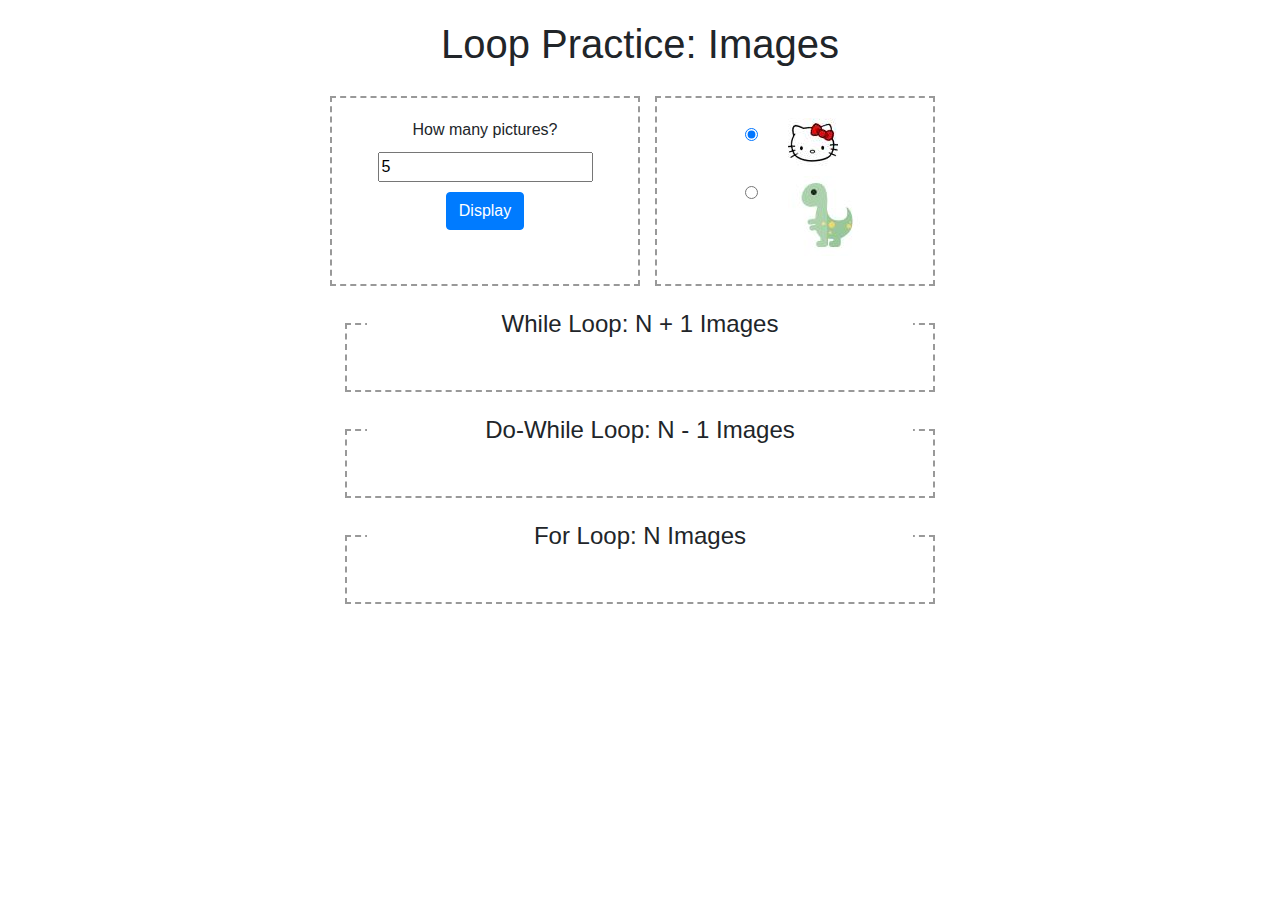
<file: javascript-loop-practice/index.html>
<!doctype html>
<html>
<head>
    <meta charset="utf-8">
    <link rel="stylesheet" href="https://stackpath.bootstrapcdn.com/bootstrap/4.3.1/css/bootstrap.min.css"
          integrity="sha384-ggOyR0iXCbMQv3Xipma34MD+dH/1fQ784/j6cY/iJTQUOhcWr7x9JvoRxT2MZw1T" crossorigin="anonymous">
    <link rel="stylesheet" href="loops.css">

    <title>Looping to Display Images</title>
</head>

<body>
    <div class="container text-center w-50">
        <h1>Loop Practice: Images</h1>

        <div class="row">
            <div class="col-6" id="form">
                How many pictures?
                <br>
                <input type="number" value="5" id="numPics">
                <br>
                <button class="btn btn-primary">Display</button>
            </div>

            <div class="col-6">
                <fieldset>
                    <div class="row">
                        <div class="col-5 text-right">
                            <input type="radio" id="picture-hk" name="pictureSelect" value="hk.jpg" checked/>
                        </div>
                        <div class="col text-left">
                            <label for="picture-hk">
                                <img src="img/hk.jpg" alt="Hello Kitty"/>
                            </label>
                        </div>
                        <br/>
                    </div>
                    <div class="row">
                        <div class="col-5 text-right">
                            <input type="radio" id="picture-dino" name="pictureSelect" value="dino.jpg"/>
                        </div>
                        <div class="col text-left">
                            <label for="picture-dino">
                                <img src="img/dino.jpg" alt="Dinosaur"/>
                            </label>
                        </div>
                    </div>
                </fieldset>
            </div>
        </div>

        <div class="row">
            <div class="col-12">
                <fieldset>
                    <legend>While Loop: <span id="while-num">N + 1</span> Images</legend>
                    <div id="while-loop" class="imageHolder">
                    </div>
                </fieldset>
            </div>
        </div>

        <div class="row">
            <div class="col-12">
                <fieldset>
                    <legend>Do-While Loop: <span id="do-while-num">N - 1</span> Images</legend>
                    <div id="do-while-loop" class="imageHolder">
                    </div>
                </fieldset>
            </div>
        </div>

        <div class="row">
            <div class="col-12">
                <fieldset>
                    <legend>For Loop: <span id="for-num">N</span> Images</legend>
                    <div id="for-loop" class="imageHolder">
                    </div>
                </fieldset>
            </div>
        </div>
    </div>
</body>

<!-- jQuery first, then Popper.js, then Bootstrap JS -->
<script src="https://code.jquery.com/jquery-3.3.1.slim.min.js"
        integrity="sha384-q8i/X+965DzO0rT7abK41JStQIAqVgRVzpbzo5smXKp4YfRvH+8abtTE1Pi6jizo"
        crossorigin="anonymous"></script>
<script src="https://cdnjs.cloudflare.com/ajax/libs/popper.js/1.14.7/umd/popper.min.js"
        integrity="sha384-UO2eT0CpHqdSJQ6hJty5KVphtPhzWj9WO1clHTMGa3JDZwrnQq4sF86dIHNDz0W1"
        crossorigin="anonymous"></script>
<script src="https://stackpath.bootstrapcdn.com/bootstrap/4.3.1/js/bootstrap.min.js"
        integrity="sha384-JjSmVgyd0p3pXB1rRibZUAYoIIy6OrQ6VrjIEaFf/nJGzIxFDsf4x0xIM+B07jRM"
        crossorigin="anonymous"></script>
<script src="images.js"></script>

</html>
</file>
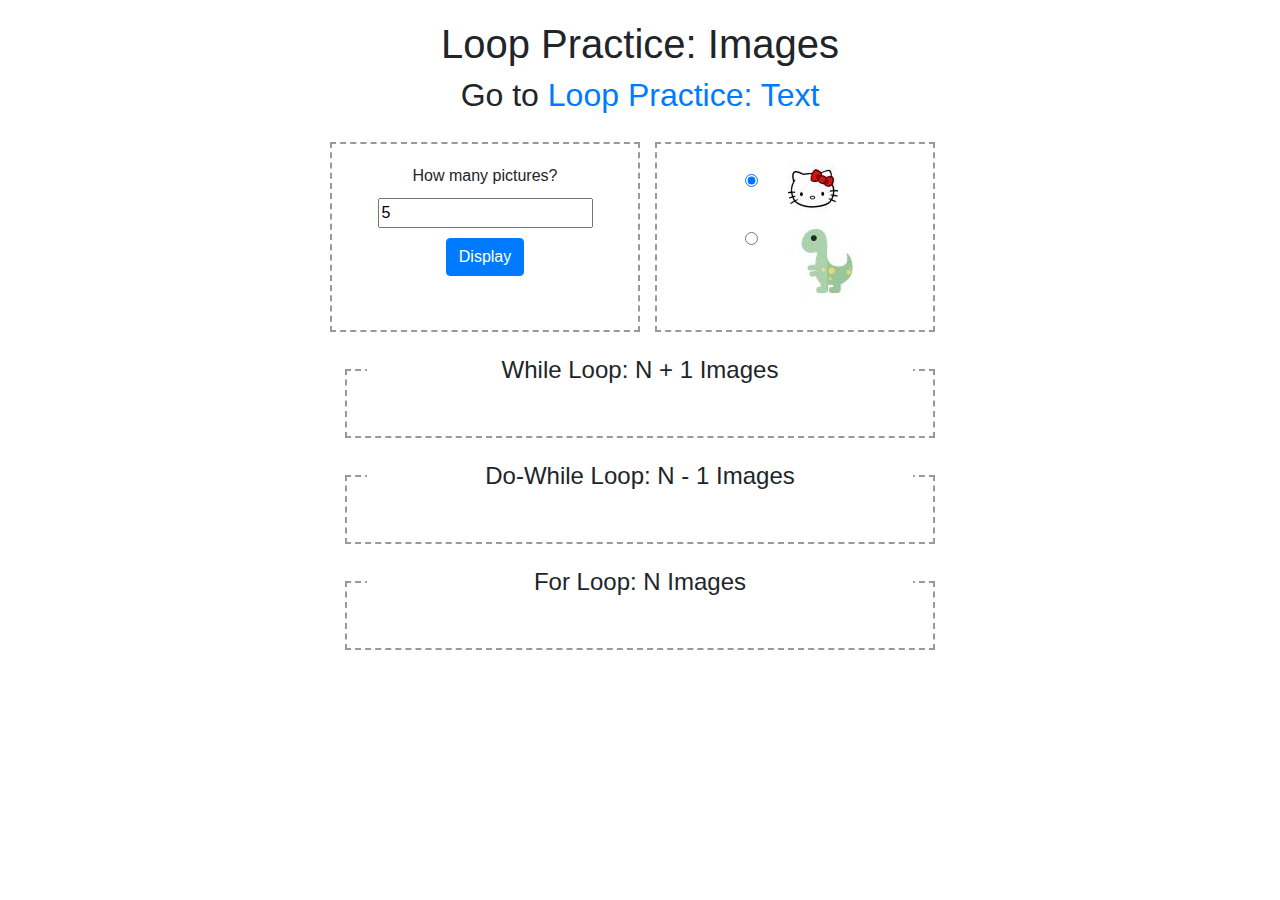
<file: javascript-loop-practice/complete/index.html>
<!doctype html>
<html>
<head>
    <meta charset="utf-8">
    <link rel="stylesheet" href="https://stackpath.bootstrapcdn.com/bootstrap/4.3.1/css/bootstrap.min.css"
          integrity="sha384-ggOyR0iXCbMQv3Xipma34MD+dH/1fQ784/j6cY/iJTQUOhcWr7x9JvoRxT2MZw1T" crossorigin="anonymous">
    <link rel="stylesheet" href="../loops.css">

    <title>Looping to Display Images</title>
</head>

<body>
    <div class="container text-center w-50">
        <h1>Loop Practice: Images</h1>
        <h2>Go to <a href="text.html">Loop Practice: Text</a></h2>

        <div class="row">
            <div class="col-6" id="form">
                How many pictures?
                <br>
                <input type="number" value="5" id="numPics">
                <br>
                <button class="btn btn-primary">Display</button>
            </div>

            <div class="col-6">
                <fieldset>
                    <div class="row">
                        <div class="col-5 text-right">
                            <input type="radio" id="picture-hk" name="pictureSelect" value="hk.jpg" checked/>
                        </div>
                        <div class="col text-left">
                            <label for="picture-hk">
                                <img src="../img/hk.jpg" alt="Hello Kitty"/>
                            </label>
                        </div>
                        <br/>
                    </div>
                    <div class="row">
                        <div class="col-5 text-right">
                            <input type="radio" id="picture-dino" name="pictureSelect" value="dino.jpg"/>
                        </div>
                        <div class="col text-left">
                            <label for="picture-dino">
                                <img src="../img/dino.jpg" alt="Dinosaur"/>
                            </label>
                        </div>
                    </div>
                </fieldset>
            </div>
        </div>

        <div class="row">
            <div class="col-12">
                <fieldset>
                    <legend>While Loop: <span id="while-num">N + 1</span> Images</legend>
                    <div id="while-loop" class="imageHolder">
                    </div>
                </fieldset>
            </div>
        </div>

        <div class="row">
            <div class="col-12">
                <fieldset>
                    <legend>Do-While Loop: <span id="do-while-num">N - 1</span> Images</legend>
                    <div id="do-while-loop" class="imageHolder">
                    </div>
                </fieldset>
            </div>
        </div>

        <div class="row">
            <div class="col-12">
                <fieldset>
                    <legend>For Loop: <span id="for-num">N</span> Images</legend>
                    <div id="for-loop" class="imageHolder">
                    </div>
                </fieldset>
            </div>
        </div>
    </div>
</body>

<!-- jQuery first, then Popper.js, then Bootstrap JS -->
<script src="https://code.jquery.com/jquery-3.3.1.slim.min.js"
        integrity="sha384-q8i/X+965DzO0rT7abK41JStQIAqVgRVzpbzo5smXKp4YfRvH+8abtTE1Pi6jizo"
        crossorigin="anonymous"></script>
<script src="https://cdnjs.cloudflare.com/ajax/libs/popper.js/1.14.7/umd/popper.min.js"
        integrity="sha384-UO2eT0CpHqdSJQ6hJty5KVphtPhzWj9WO1clHTMGa3JDZwrnQq4sF86dIHNDz0W1"
        crossorigin="anonymous"></script>
<script src="https://stackpath.bootstrapcdn.com/bootstrap/4.3.1/js/bootstrap.min.js"
        integrity="sha384-JjSmVgyd0p3pXB1rRibZUAYoIIy6OrQ6VrjIEaFf/nJGzIxFDsf4x0xIM+B07jRM"
        crossorigin="anonymous"></script>
<script src="images.js"></script>

</html>
</file>
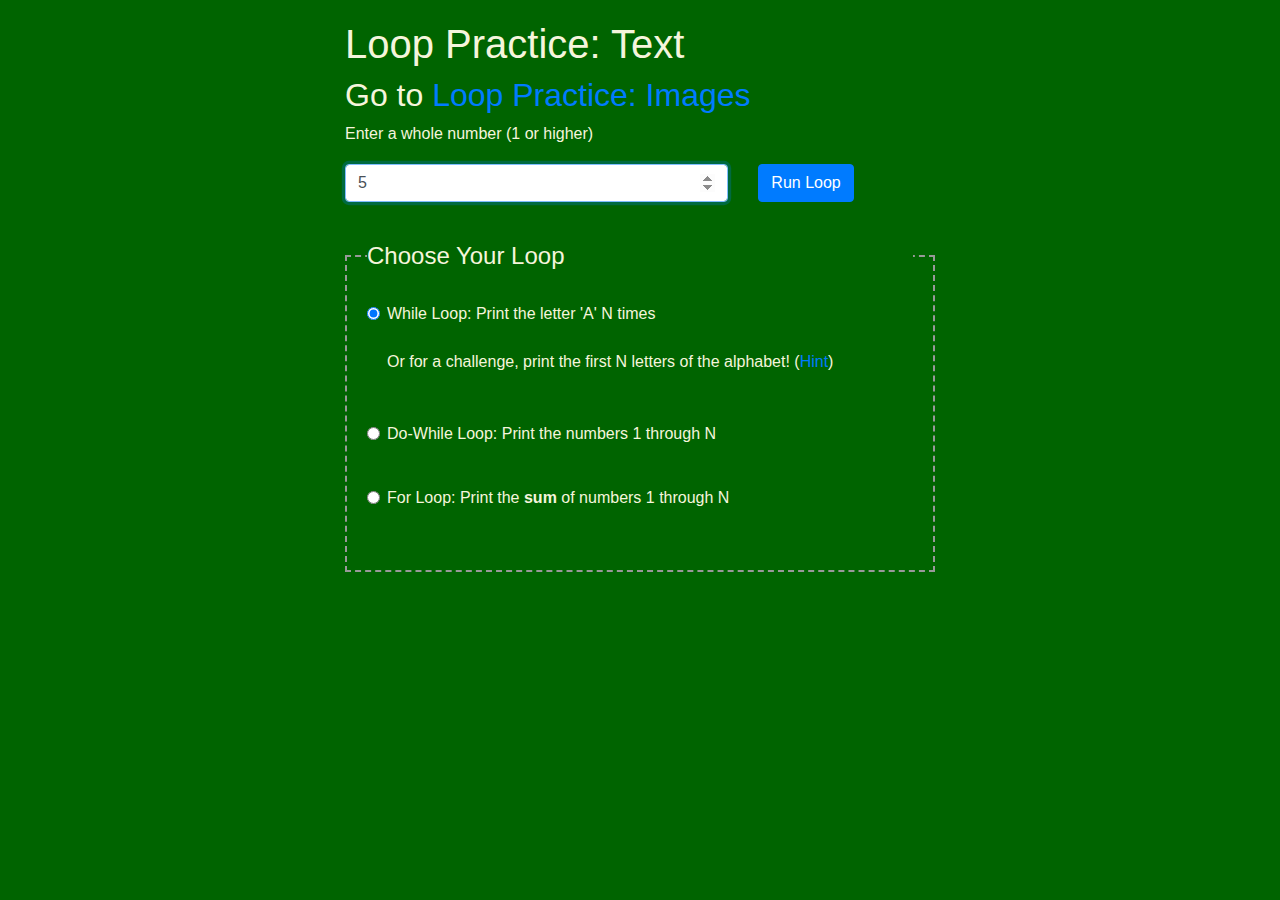
<file: javascript-loop-practice/text.html>
<!doctype html>
<html>
<head>
    <meta charset="utf-8">
    <link rel="stylesheet" href="https://stackpath.bootstrapcdn.com/bootstrap/4.3.1/css/bootstrap.min.css"
          integrity="sha384-ggOyR0iXCbMQv3Xipma34MD+dH/1fQ784/j6cY/iJTQUOhcWr7x9JvoRxT2MZw1T" crossorigin="anonymous">
    <link rel="stylesheet" href="loops.css">

    <title>Looping to Display Text</title>
</head>


<body id="text">
    <div class="container w-50">
        <h1>Loop Practice: Text</h1>
        <h2>Go to <a href="index.html">Loop Practice: Images</a></h2>

        <form id="loopTestForm">

            <div class="row align-items-end">
                <div class="col-8">
                    <div class="form-group">
                        <label for="myNumber">Enter a whole number (1 or higher)</label>
                        <input type="number" name="myNumber" id="myNumber" class="form-control" value="5" autofocus>
                    </div>
                </div>
                <div class="col">
                    <button class="btn btn-primary">Run Loop</button>
                </div>
            </div>
            <fieldset>
                <legend>Choose Your Loop</legend>
                <div class="form-group">
                    <input type="radio" name="loop-type" value="while-loop"
                           id="while-loop" class="form-check-input" checked>
                    <label for="while-loop">
                        While Loop: Print the letter 'A' N times
                        <br><br>
                        Or for a challenge, print the first N letters of the alphabet! (<a
                            href="https://www.w3schools.com/jsref/jsref_fromcharcode.asp">Hint</a>)
                    </label>
                    <div id="while-result">&nbsp;</div>
                </div>
                <div class="form-group">
                    <input type="radio" name="loop-type" value="do-while-loop"
                           id="do-while-loop" class="form-check-input">
                    <label for="do-while-loop" class="form-check-label">
                        Do-While Loop: Print the numbers 1 through N
                    </label>
                    <div id="do-while-result">&nbsp;</div>
                </div>
                <div class="form-group">
                    <input type="radio" name="loop-type" value="for-loop"
                           id="for-loop" class="form-check-input">
                    <label for="for-loop" class="form-check-label">
                        For Loop: Print the <strong>sum</strong> of numbers 1 through N
                    </label>
                    <div id="for-result">&nbsp;</div>
                </div>
            </fieldset>
        </form>
    </div>
    <!-- jQuery -->
    <script src="https://code.jquery.com/jquery-3.4.1.js"></script>
    <!-- jQuery validation -->
    <script src="http://ajax.aspnetcdn.com/ajax/jquery.validate/1.10.0/jquery.validate.min.js"></script>
    <!-- My script -->
    <script src="text.js"></script>

</body>
</html>
</file>
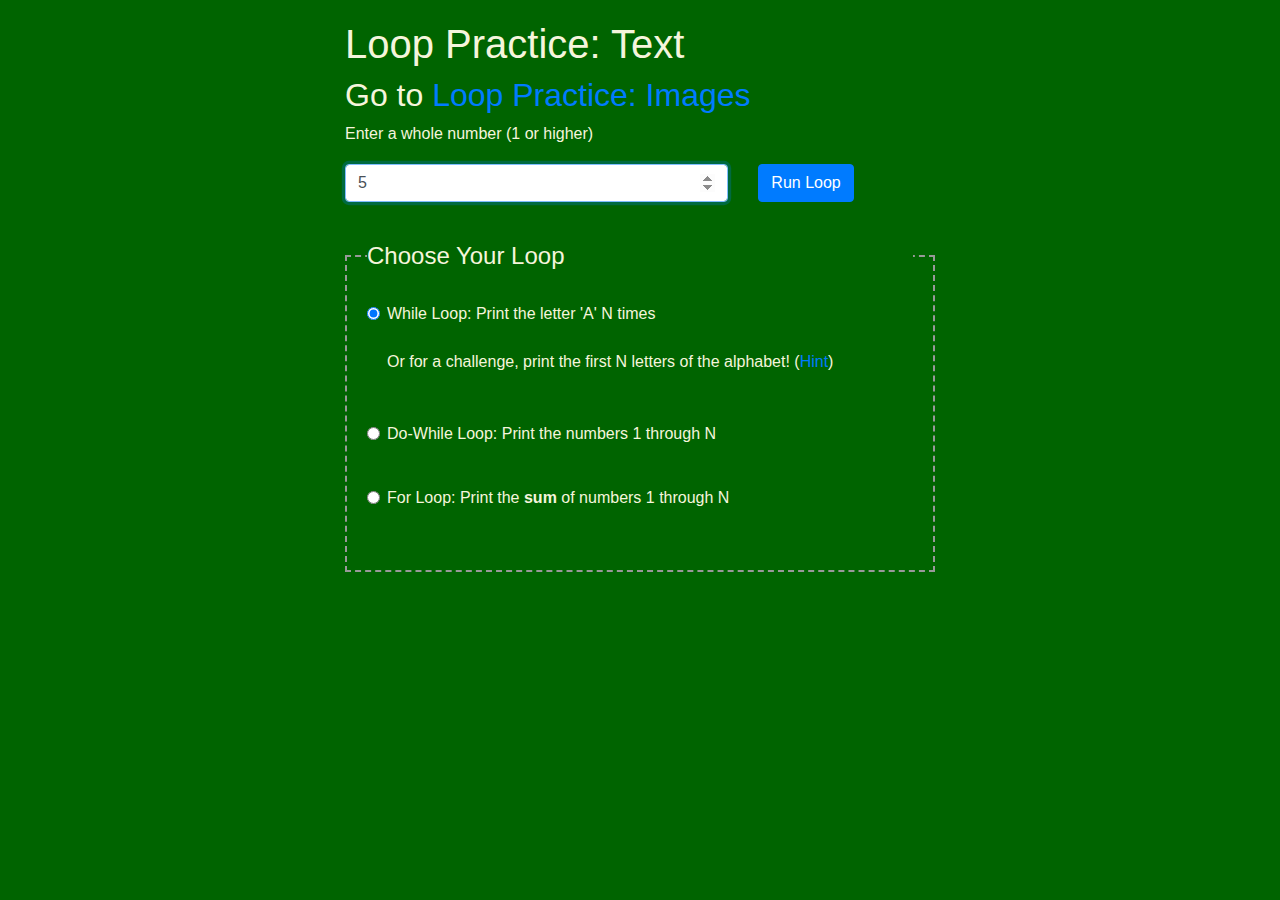
<file: javascript-loop-practice/complete/text.html>
<!doctype html>
<html>
<head>
    <meta charset="utf-8">
    <link rel="stylesheet" href="https://stackpath.bootstrapcdn.com/bootstrap/4.3.1/css/bootstrap.min.css"
          integrity="sha384-ggOyR0iXCbMQv3Xipma34MD+dH/1fQ784/j6cY/iJTQUOhcWr7x9JvoRxT2MZw1T" crossorigin="anonymous">
    <link rel="stylesheet" href="../loops.css">

    <title>Looping to Display Text</title>
</head>


<body id="text">
    <div class="container w-50">
        <h1>Loop Practice: Text</h1>
        <h2>Go to <a href="index.html">Loop Practice: Images</a></h2>

        <form id="loopTestForm">

            <div class="row align-items-end">
                <div class="col-8">
                    <div class="form-group">
                        <label for="myNumber">Enter a whole number (1 or higher)</label>
                        <input type="number" name="myNumber" id="myNumber" class="form-control" value="5" autofocus>
                    </div>
                </div>
                <div class="col">
                    <button class="btn btn-primary">Run Loop</button>
                </div>
            </div>
            <fieldset>
                <legend>Choose Your Loop</legend>
                <div class="form-group">
                    <input type="radio" name="loop-type" value="while-loop"
                           id="while-loop" class="form-check-input" checked>
                    <label for="while-loop">
                        While Loop: Print the letter 'A' N times
                        <br><br>
                        Or for a challenge, print the first N letters of the alphabet! (<a
                            href="https://www.w3schools.com/jsref/jsref_fromcharcode.asp">Hint</a>)
                    </label>
                    <div id="while-result">&nbsp;</div>
                </div>
                <div class="form-group">
                    <input type="radio" name="loop-type" value="do-while-loop"
                           id="do-while-loop" class="form-check-input">
                    <label for="do-while-loop" class="form-check-label">
                        Do-While Loop: Print the numbers 1 through N
                    </label>
                    <div id="do-while-result">&nbsp;</div>
                </div>
                <div class="form-group">
                    <input type="radio" name="loop-type" value="for-loop"
                           id="for-loop" class="form-check-input">
                    <label for="for-loop" class="form-check-label">
                        For Loop: Print the <strong>sum</strong> of numbers 1 through N
                    </label>
                    <div id="for-result">&nbsp;</div>
                </div>
            </fieldset>
        </form>
    </div>
    <!-- jQuery -->
    <script src="https://code.jquery.com/jquery-3.4.1.js"></script>
    <!-- jQuery validation -->
    <script src="http://ajax.aspnetcdn.com/ajax/jquery.validate/1.10.0/jquery.validate.min.js"></script>
    <!-- My script -->
    <script src="text.js"></script>

</body>
</html>
</file>
<file: javascript-loop-practice/loops.css>
fieldset, #form {
    padding: 20px;
    margin-top: 20px;
    border: #999 2px dashed;
}

input {
    margin: 10px 0;
}

form button {
    margin-bottom: 16px;
}

fieldset .form-group {
    margin-left: 20px;
}

body {
    margin: 20px;
}

body#text {
    background-color: darkgreen;
    color: beige;
}

label.error {
    display: inline;
    clear: none;
    color: red;
    font-size: smaller;
    margin-left: 5px;
}
</file>
